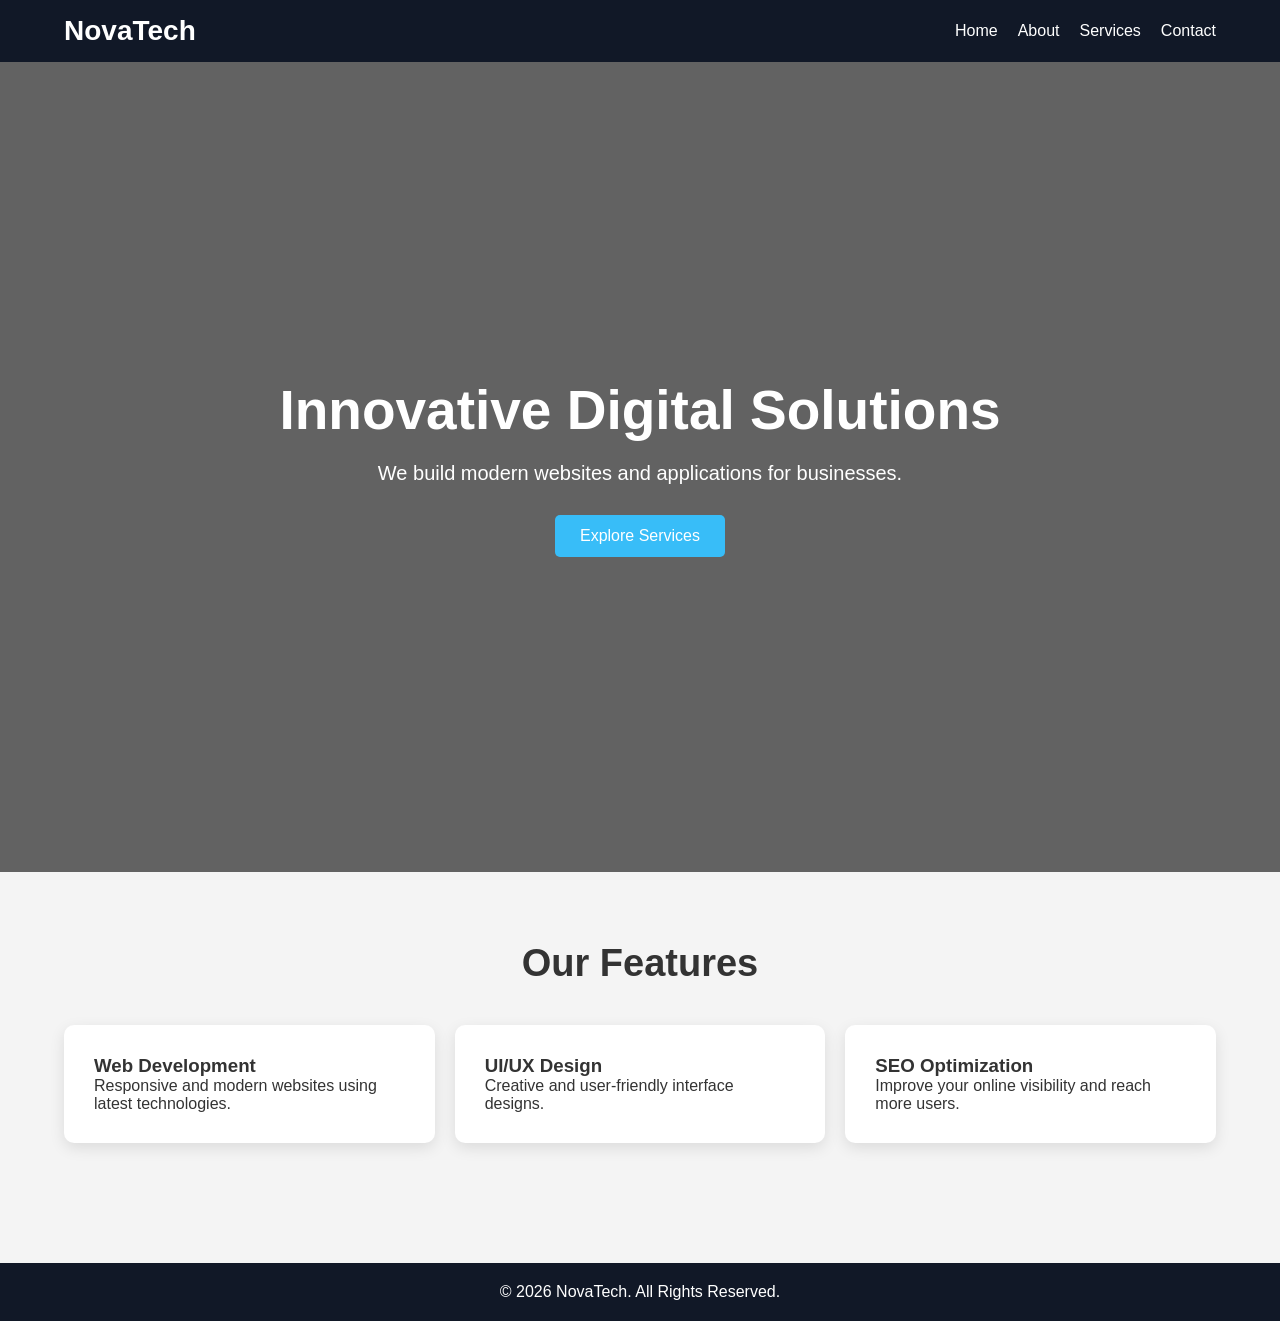
<file: MultiPageWebsite/index.html>
<!DOCTYPE html>
<html lang="en">
<head>
    <meta charset="UTF-8">
    <meta name="viewport" content="width=device-width, initial-scale=1.0">
    <title>NovaTech</title>
    <link rel="stylesheet" href="css/style.css">
</head>
<body>

<header>
    <div class="container">
        <nav>
            <div class="logo">NovaTech</div>

            <ul class="nav-links">
                <li><a href="index.html">Home</a></li>
                <li><a href="about.html">About</a></li>
                <li><a href="services.html">Services</a></li>
                <li><a href="contact.html">Contact</a></li>
            </ul>

            <div class="menu-toggle">☰</div>
        </nav>
    </div>
</header>

<section class="hero">
    <div class="hero-content">
        <h1>Innovative Digital Solutions</h1>
        <p>We build modern websites and applications for businesses.</p>
        <a href="services.html" class="btn">Explore Services</a>
    </div>
</section>

<section class="section">
    <div class="container">
        <h2>Our Features</h2>

        <div class="cards">

            <div class="card">
                <h3>Web Development</h3>
                <p>Responsive and modern websites using latest technologies.</p>
            </div>

            <div class="card">
                <h3>UI/UX Design</h3>
                <p>Creative and user-friendly interface designs.</p>
            </div>

            <div class="card">
                <h3>SEO Optimization</h3>
                <p>Improve your online visibility and reach more users.</p>
            </div>

        </div>
    </div>
</section>

<footer>
    <p>© 2026 NovaTech. All Rights Reserved.</p>
</footer>

<script src="js/script.js"></script>

</body>
</html>
</file>
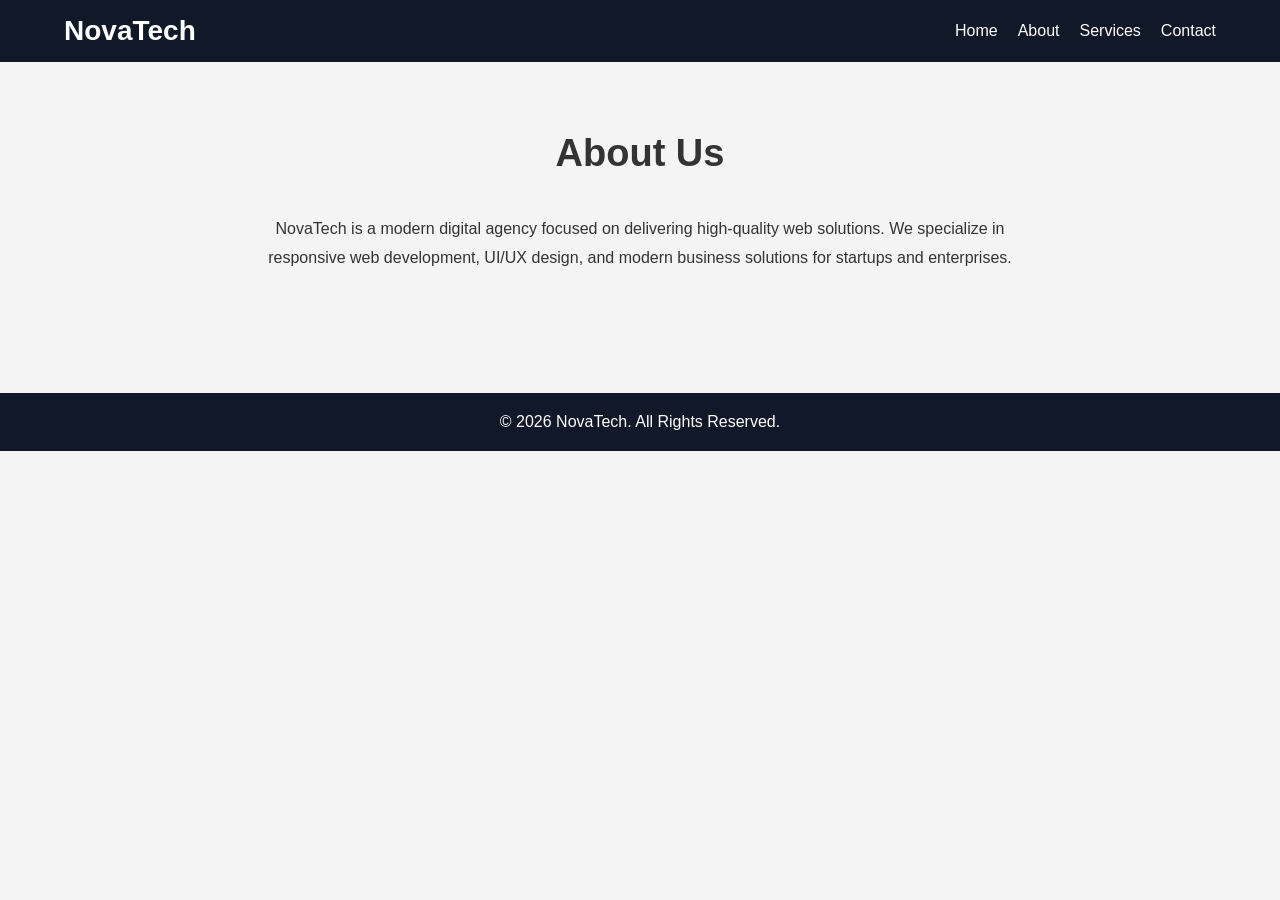
<file: MultiPageWebsite/about.html>
<!DOCTYPE html>
<html lang="en">
<head>
    <meta charset="UTF-8">
    <meta name="viewport" content="width=device-width, initial-scale=1.0">
    <title>About - NovaTech</title>
    <link rel="stylesheet" href="css/style.css">
</head>
<body>

<header>
    <div class="container">
        <nav>
            <div class="logo">NovaTech</div>

            <ul class="nav-links">
                <li><a href="index.html">Home</a></li>
                <li><a href="about.html">About</a></li>
                <li><a href="services.html">Services</a></li>
                <li><a href="contact.html">Contact</a></li>
            </ul>

            <div class="menu-toggle">☰</div>
        </nav>
    </div>
</header>

<section class="section">
    <div class="container">
        <h2>About Us</h2>

        <p style="text-align:center; max-width:800px; margin:auto; line-height:1.8;">
            NovaTech is a modern digital agency focused on delivering high-quality web solutions.
            We specialize in responsive web development, UI/UX design, and modern business solutions
            for startups and enterprises.
        </p>
    </div>
</section>

<footer>
    <p>© 2026 NovaTech. All Rights Reserved.</p>
</footer>

<script src="js/script.js"></script>

</body>
</html>
</file>
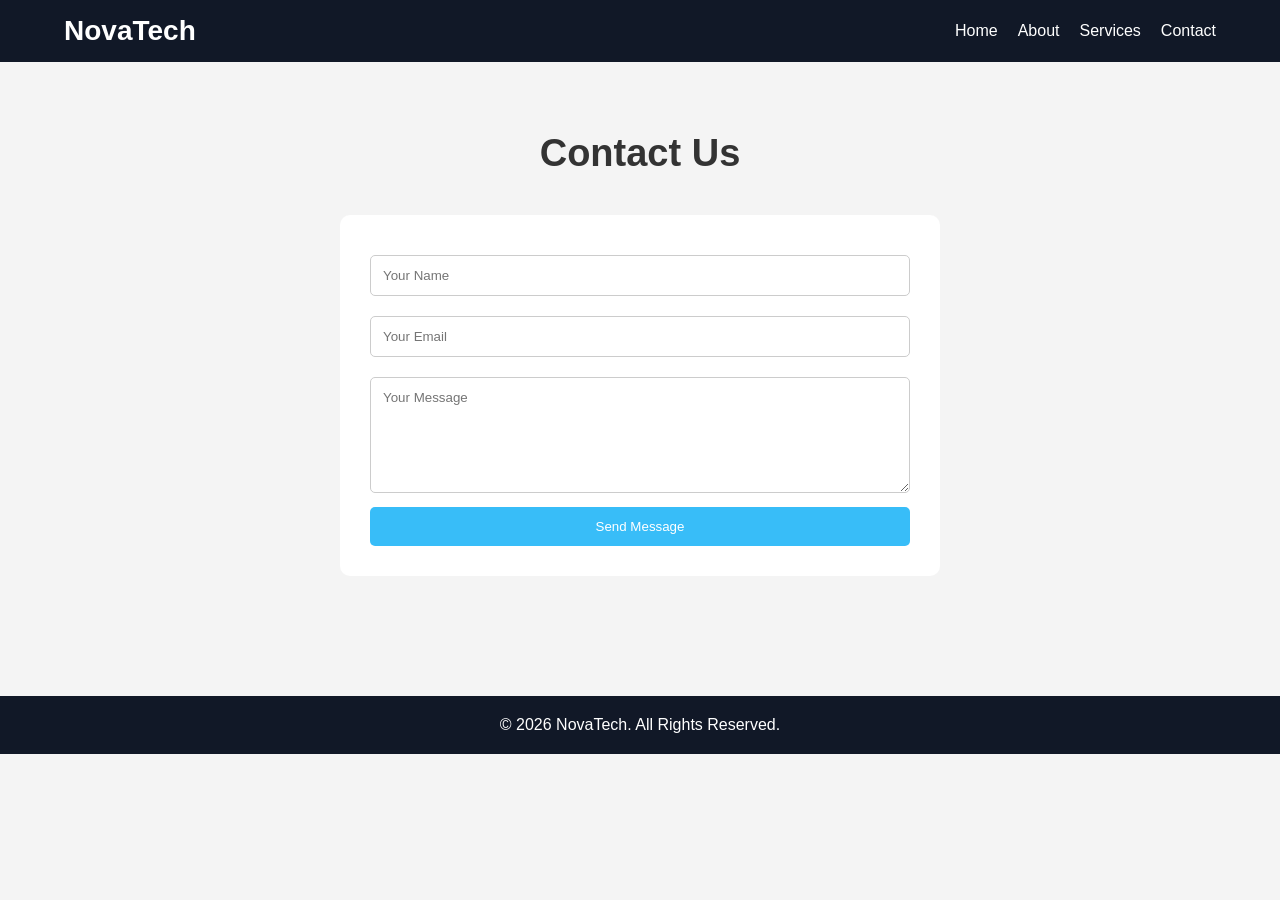
<file: MultiPageWebsite/contact.html>
<!DOCTYPE html>
<html lang="en">
<head>
    <meta charset="UTF-8">
    <meta name="viewport" content="width=device-width, initial-scale=1.0">
    <title>Contact - NovaTech</title>
    <link rel="stylesheet" href="css/style.css">
</head>
<body>

<header>
    <div class="container">
        <nav>
            <div class="logo">NovaTech</div>

            <ul class="nav-links">
                <li><a href="index.html">Home</a></li>
                <li><a href="about.html">About</a></li>
                <li><a href="services.html">Services</a></li>
                <li><a href="contact.html">Contact</a></li>
            </ul>

            <div class="menu-toggle">☰</div>
        </nav>
    </div>
</header>

<section class="section">
    <div class="container">
        <h2>Contact Us</h2>

        <form>
            <input type="text" placeholder="Your Name" required>

            <input type="email" placeholder="Your Email" required>

            <textarea rows="6" placeholder="Your Message"></textarea>

            <button type="submit">Send Message</button>
        </form>
    </div>
</section>

<footer>
    <p>© 2026 NovaTech. All Rights Reserved.</p>
</footer>

<script src="js/script.js"></script>

</body>
</html>
</file>
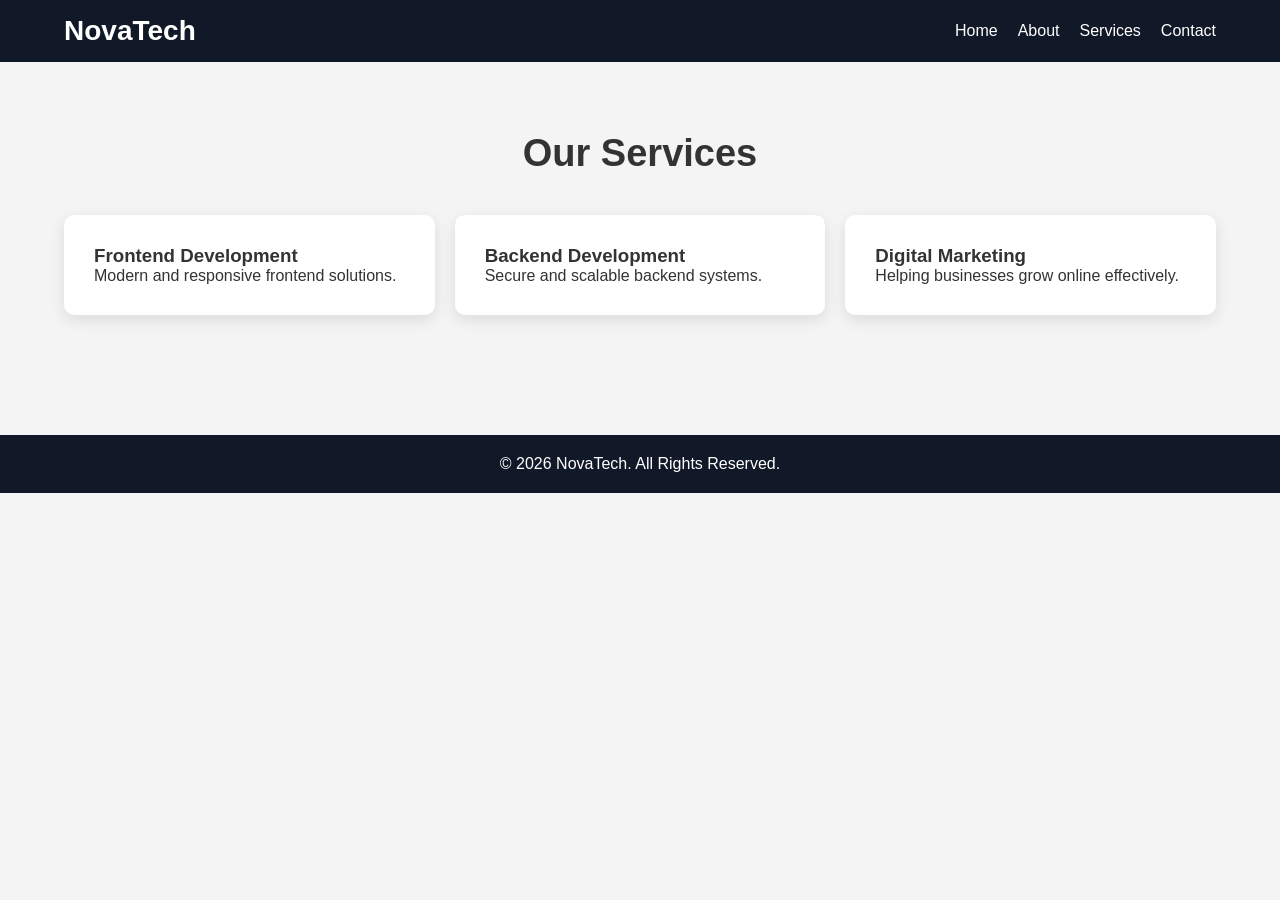
<file: MultiPageWebsite/services.html>
<!DOCTYPE html>
<html lang="en">
<head>
    <meta charset="UTF-8">
    <meta name="viewport" content="width=device-width, initial-scale=1.0">
    <title>Services - NovaTech</title>
    <link rel="stylesheet" href="css/style.css">
</head>
<body>

<header>
    <div class="container">
        <nav>
            <div class="logo">NovaTech</div>

            <ul class="nav-links">
                <li><a href="index.html">Home</a></li>
                <li><a href="about.html">About</a></li>
                <li><a href="services.html">Services</a></li>
                <li><a href="contact.html">Contact</a></li>
            </ul>

            <div class="menu-toggle">☰</div>
        </nav>
    </div>
</header>

<section class="section">
    <div class="container">
        <h2>Our Services</h2>

        <div class="cards">

            <div class="card">
                <h3>Frontend Development</h3>
                <p>Modern and responsive frontend solutions.</p>
            </div>

            <div class="card">
                <h3>Backend Development</h3>
                <p>Secure and scalable backend systems.</p>
            </div>

            <div class="card">
                <h3>Digital Marketing</h3>
                <p>Helping businesses grow online effectively.</p>
            </div>

        </div>
    </div>
</section>

<footer>
    <p>© 2026 NovaTech. All Rights Reserved.</p>
</footer>

<script src="js/script.js"></script>

</body>
</html>
</file>
<file: MultiPageWebsite/css/style.css>
*{
    margin:0;
    padding:0;
    box-sizing:border-box;
    font-family:Arial, sans-serif;
}

body{
    background:#f4f4f4;
    color:#333;
}

header{
    background:#111827;
    color:white;
    padding:15px 0;
}

.container{
    width:90%;
    max-width:1200px;
    margin:auto;
}

nav{
    display:flex;
    justify-content:space-between;
    align-items:center;
}

.logo{
    font-size:28px;
    font-weight:bold;
}

.nav-links{
    display:flex;
    list-style:none;
}

.nav-links li{
    margin-left:20px;
}

.nav-links a{
    color:white;
    text-decoration:none;
    transition:0.3s;
}

.nav-links a:hover{
    color:#38bdf8;
}

.hero{
    height:90vh;
    display:flex;
    justify-content:center;
    align-items:center;
    text-align:center;
    background:linear-gradient(rgba(0,0,0,0.6), rgba(0,0,0,0.6)),
    url('https://images.unsplash.com/photo-1519389950473-47ba0277781c?q=80&w=2070');
    background-size:cover;
    background-position:center;
    color:white;
}

.hero-content h1{
    font-size:55px;
    margin-bottom:20px;
}

.hero-content p{
    font-size:20px;
    margin-bottom:30px;
}

.btn{
    display:inline-block;
    padding:12px 25px;
    background:#38bdf8;
    color:white;
    text-decoration:none;
    border-radius:5px;
    transition:0.3s;
}

.btn:hover{
    background:#0ea5e9;
}

.section{
    padding:70px 0;
}

.section h2{
    text-align:center;
    margin-bottom:40px;
    font-size:38px;
}

.cards{
    display:grid;
    grid-template-columns:repeat(auto-fit,minmax(250px,1fr));
    gap:20px;
}

.card{
    background:white;
    padding:30px;
    border-radius:10px;
    box-shadow:0 5px 15px rgba(0,0,0,0.1);
    transition:0.3s;
}

.card:hover{
    transform:translateY(-10px);
}

footer{
    background:#111827;
    color:white;
    text-align:center;
    padding:20px 0;
    margin-top:50px;
}

form{
    max-width:600px;
    margin:auto;
    background:white;
    padding:30px;
    border-radius:10px;
}

form input,
form textarea{
    width:100%;
    padding:12px;
    margin:10px 0;
    border:1px solid #ccc;
    border-radius:5px;
}

form button{
    width:100%;
    padding:12px;
    background:#38bdf8;
    color:white;
    border:none;
    border-radius:5px;
    cursor:pointer;
}

form button:hover{
    background:#0ea5e9;
}

.menu-toggle{
    display:none;
    font-size:28px;
    cursor:pointer;
}

@media(max-width:768px){

    .nav-links{
        position:absolute;
        top:70px;
        right:0;
        background:#111827;
        width:100%;
        flex-direction:column;
        align-items:center;
        display:none;
    }

    .nav-links.active{
        display:flex;
    }

    .nav-links li{
        margin:20px 0;
    }

    .menu-toggle{
        display:block;
    }

    .hero-content h1{
        font-size:38px;
    }
}
</file>
